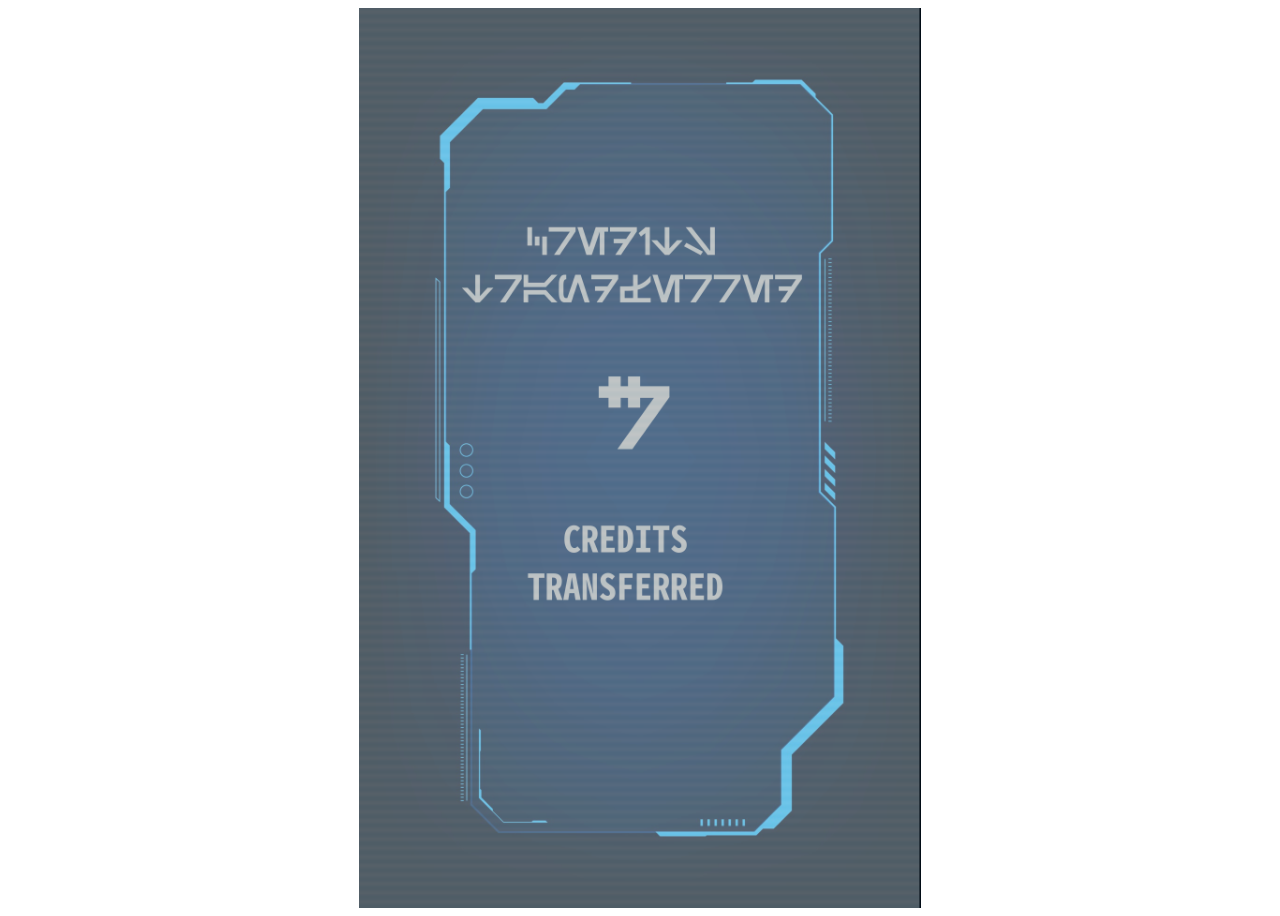
<file: credits/index.html>
<!doctype html>
<html lang="en">
  <head>
    <meta charset="UTF-8" />
    <title>Credits</title>
    <link rel="stylesheet" type="text/css" href="../style.css" />
  </head>
  <body>
    <img id="credits" src="credits_transferred.png" alt="Credits Transferred" class="scale-down" />
  </body>
</html>
</file>
<file: style.css>
img {
    max-width: 100%;
    max-height: 100vh;
    margin-left: auto;
    margin-right: auto;
    display: block;
  }

  .scale-down {
    object-fit: scale-down;
  }
</file>
